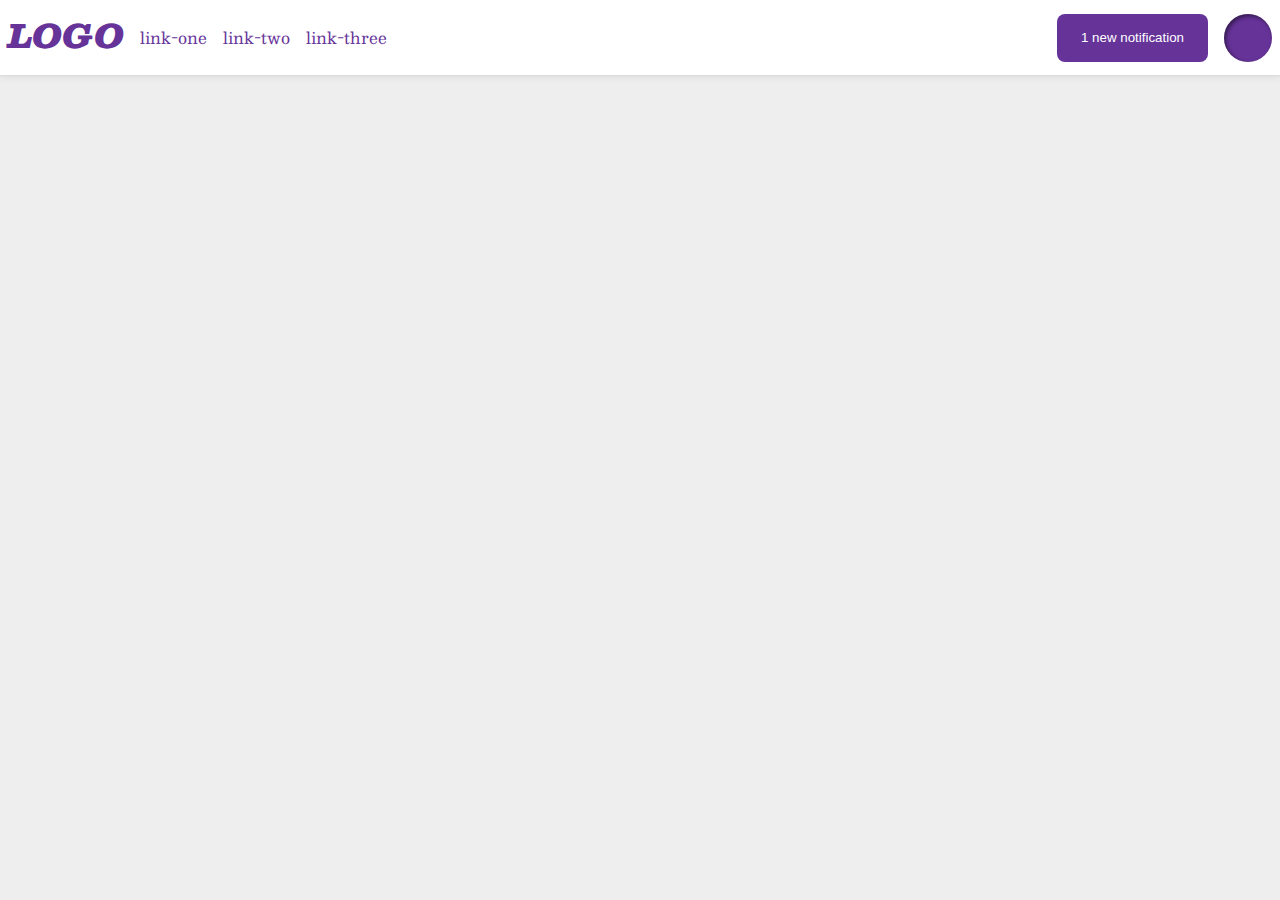
<file: flex/03-flex-header-2/index.html>
<!DOCTYPE html>
<html lang="en">
  <head>
    <meta charset="UTF-8">
    <meta http-equiv="X-UA-Compatible" content="IE=edge">
    <meta name="viewport" content="width=device-width, initial-scale=1.0">
    <title>Flex Header 2</title>
    <link rel="stylesheet" href="style.css">
  </head>
  <body>
    <div class="header">
      <div class="logo-links">
        <div class="logo">
          LOGO
        </div>
        <ul class="links">
          <li><a href="google.com">link-one</a></li>
          <li><a href="google.com">link-two</a></li>
          <li><a href="google.com">link-three</a></li>
        </ul>
    </div>
    <div class="button-image">
      <button class="notifications">
        1 new notification
      </button>
      <div class="profile-image"></div>
    </div>
    </div>
  </body>
</html>
</file>
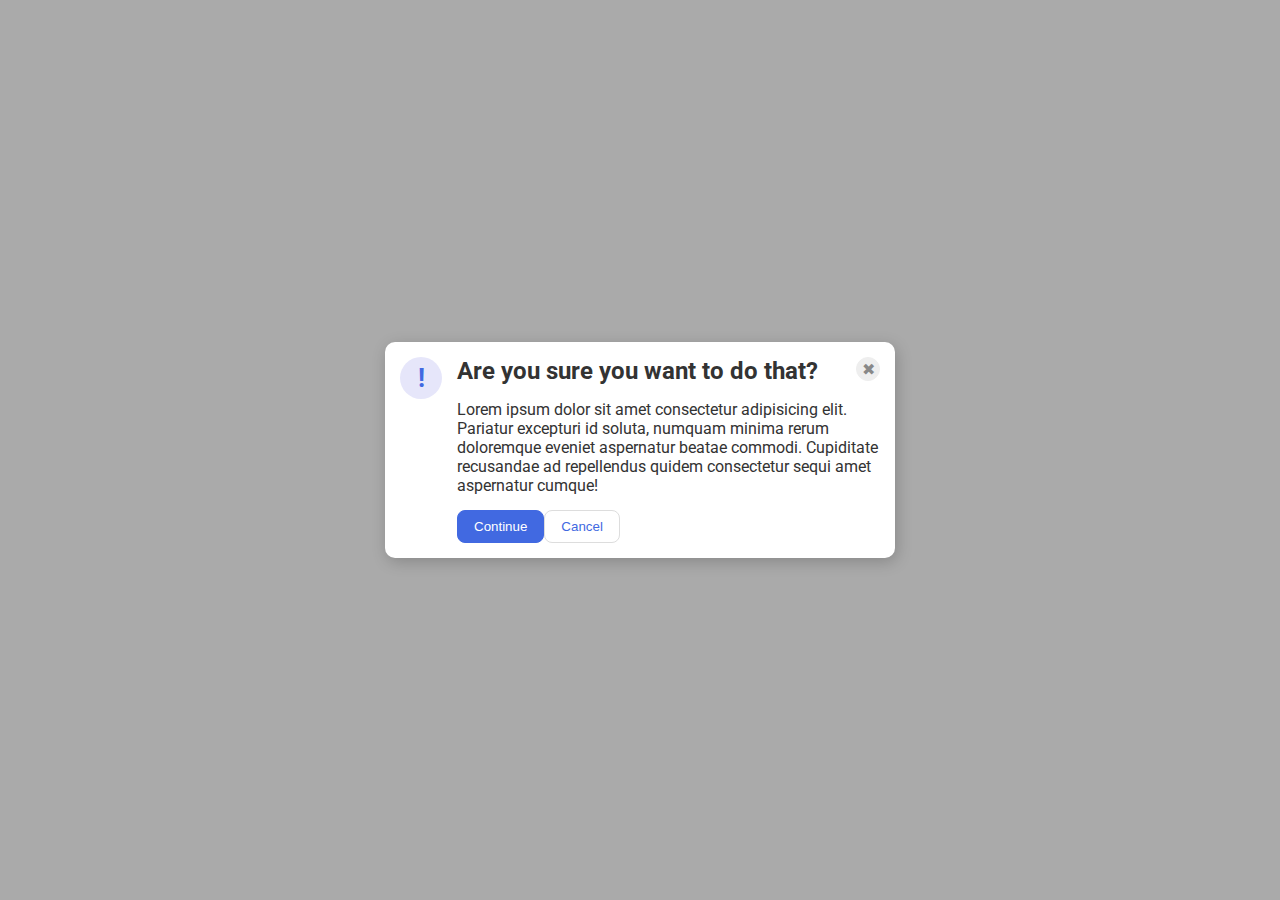
<file: flex/05-flex-modal/index.html>
<!DOCTYPE html>
<html lang="en">
  <head>
    <meta charset="UTF-8">
    <meta http-equiv="X-UA-Compatible" content="IE=edge">
    <meta name="viewport" content="width=device-width, initial-scale=1.0">
    <link rel="stylesheet" href="style.css">
    <title>Modal</title>
  </head>
  <body>
    <div class="modal">
     
     
          <div class="icon">!</div>
        
        <div class="head-content">
          <div class="head-container">
            <div class="header">Are you sure you want to do that?</div>
            <button class="close-button">✖</button>
          </div>
          <div class="text">Lorem ipsum dolor sit amet consectetur adipisicing elit. Pariatur excepturi id soluta, numquam minima rerum doloremque eveniet aspernatur beatae commodi. Cupiditate recusandae ad repellendus quidem consectetur sequi amet aspernatur cumque!</div>
          <div class="cancel-continue">
            <button class="continue">Continue</button>
            <button class="cancel">Cancel</button>
          </div>
      </div>
      
    </div>
  </body>
</html>
</file>
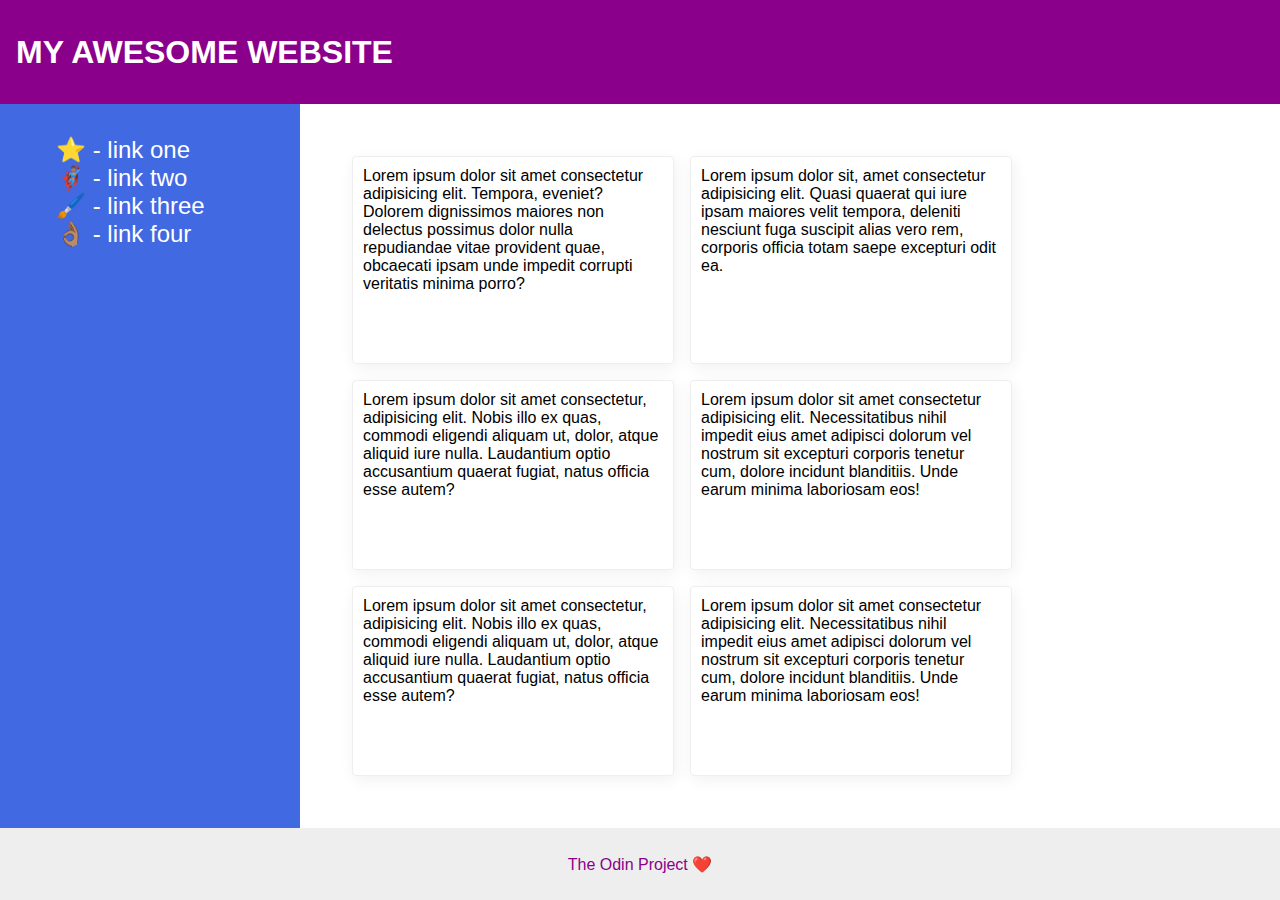
<file: flex/07-flex-layout-2/index.html>
<!DOCTYPE html>
<html lang="en">
  <head>
    <meta charset="UTF-8">
    <meta http-equiv="X-UA-Compatible" content="IE=edge">
    <meta name="viewport" content="width=device-width, initial-scale=1.0">
    <title>The Holy Grail</title>
    <link rel="stylesheet" href="style.css">
  </head>
  <body>
    <div class="header">
      MY AWESOME WEBSITE
    </div>
    <div class="content">
      <div class="sidebar">
        <ul>
          <li><a href="#">⭐ - link one</a></li>
          <li><a href="#">🦸🏽‍♂️ - link two</a></li>
          <li><a href="#">🖌️ - link three</a></li>
          <li><a href="#">👌🏽 - link four</a></li>
        </ul>
      </div>
      <div class="card-container">
        <div class="card">Lorem ipsum dolor sit amet consectetur adipisicing elit. Tempora, eveniet? Dolorem dignissimos maiores non delectus possimus dolor nulla repudiandae vitae provident quae, obcaecati ipsam unde impedit corrupti veritatis minima porro?</div>
        <div class="card">Lorem ipsum dolor sit, amet consectetur adipisicing elit. Quasi quaerat qui iure ipsam maiores velit tempora, deleniti nesciunt fuga suscipit alias vero rem, corporis officia totam saepe excepturi odit ea.</div>
        <div class="card">Lorem ipsum dolor sit amet consectetur, adipisicing elit. Nobis illo ex quas, commodi eligendi aliquam ut, dolor, atque aliquid iure nulla. Laudantium optio accusantium quaerat fugiat, natus officia esse autem?</div>
        <div class="card">Lorem ipsum dolor sit amet consectetur adipisicing elit. Necessitatibus nihil impedit eius amet adipisci dolorum vel nostrum sit excepturi corporis tenetur cum, dolore incidunt blanditiis. Unde earum minima laboriosam eos!</div>
        <div class="card">Lorem ipsum dolor sit amet consectetur, adipisicing elit. Nobis illo ex quas, commodi eligendi aliquam ut, dolor, atque aliquid iure nulla. Laudantium optio accusantium quaerat fugiat, natus officia esse autem?</div>
        <div class="card">Lorem ipsum dolor sit amet consectetur adipisicing elit. Necessitatibus nihil impedit eius amet adipisci dolorum vel nostrum sit excepturi corporis tenetur cum, dolore incidunt blanditiis. Unde earum minima laboriosam eos!</div>
    </div>
    </div>
    <div class="footer">
      The Odin Project ❤️
    </div>
  </body>
</html>
</file>
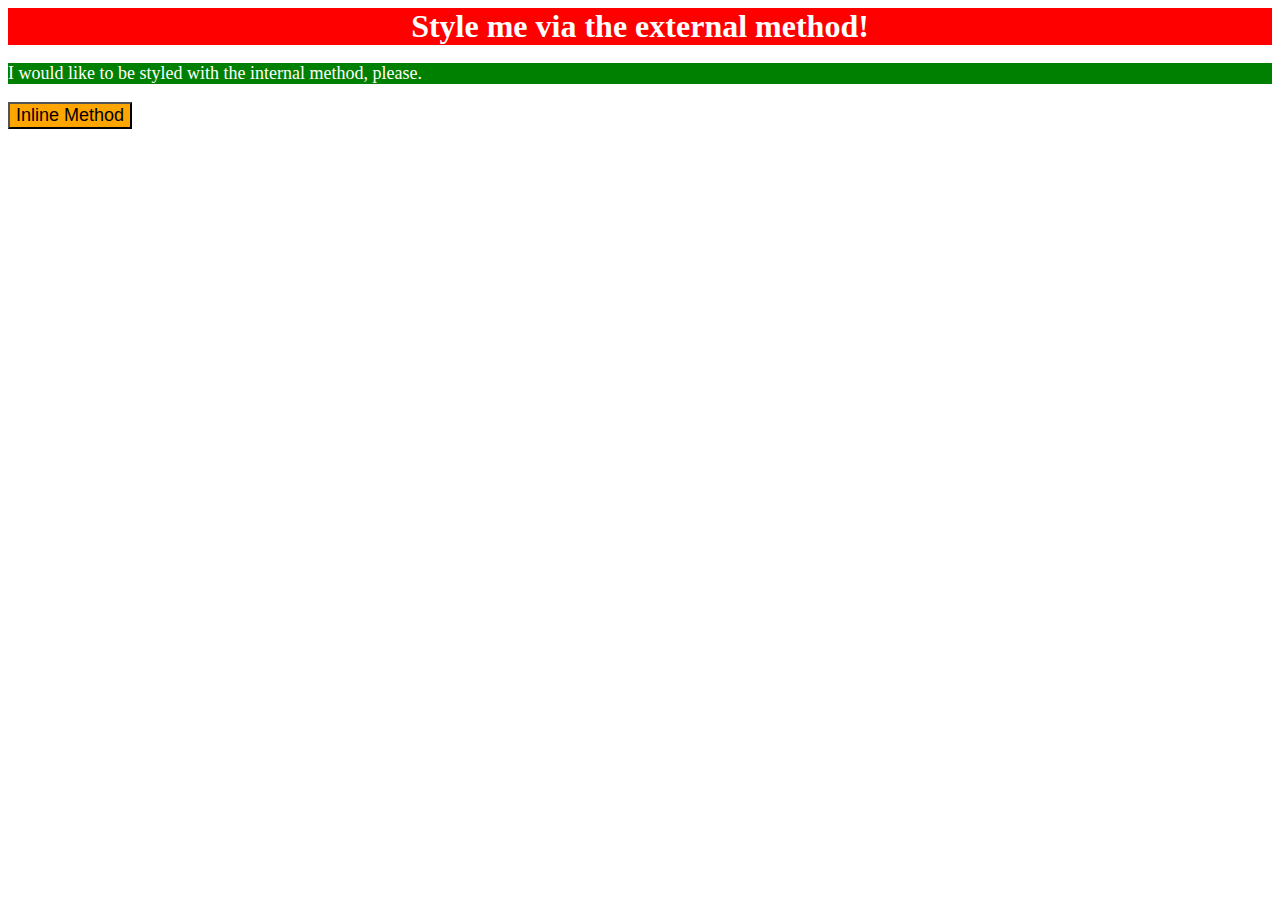
<file: foundations/01-css-methods/index.html>
<!DOCTYPE html>
<html lang="en">
  <head>
    <meta charset="UTF-8">
    <meta http-equiv="X-UA-Compatible" content="IE=edge">
    <meta name="viewport" content="width=device-width, initial-scale=1.0">
    <title>Methods for Adding CSS</title>
    <link rel="stylesheet" href="./styles.css">
    <style>
      p{
        background-color: green;
        color: white;
        font-size: 18px;
      }
    </style>
  </head>
  <body>
    <div class="external-style">Style me via the external method!</div>
    <p>I would like to be styled with the internal method, please.</p>
    <button style="font-size: 18px;background-color: orange;">Inline Method</button>
  </body>
</html>
</file>
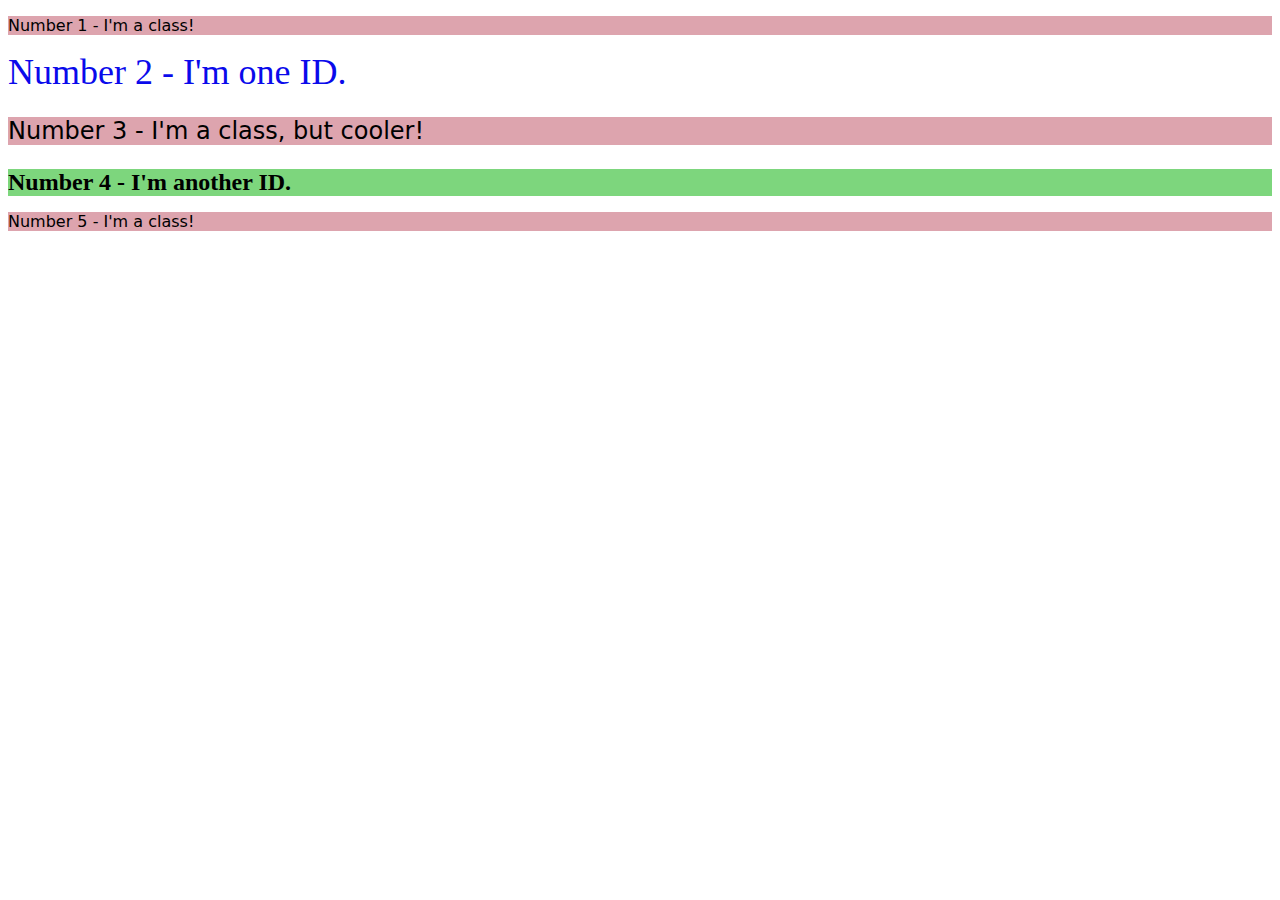
<file: foundations/02-class-id-selectors/index.html>
<!DOCTYPE html>
<html lang="en">
  <head>
    <meta charset="UTF-8">
    <meta http-equiv="X-UA-Compatible" content="IE=edge">
    <meta name="viewport" content="width=device-width, initial-scale=1.0">
    <title>Class and ID Selectors</title>
    <link rel="stylesheet" href="style.css">
  </head>
  <body>
    <p class="normal-class">Number 1 - I'm a class!</p>
    <div id="first-id">Number 2 - I'm one ID.</div>
    <p class="normal-class cooler-class">Number 3 - I'm a class, but cooler!</p>
    <div id="second-id">Number 4 - I'm another ID.</div>
    <p class="normal-class">Number 5 - I'm a class!</p>
  </body>
</html>
</file>
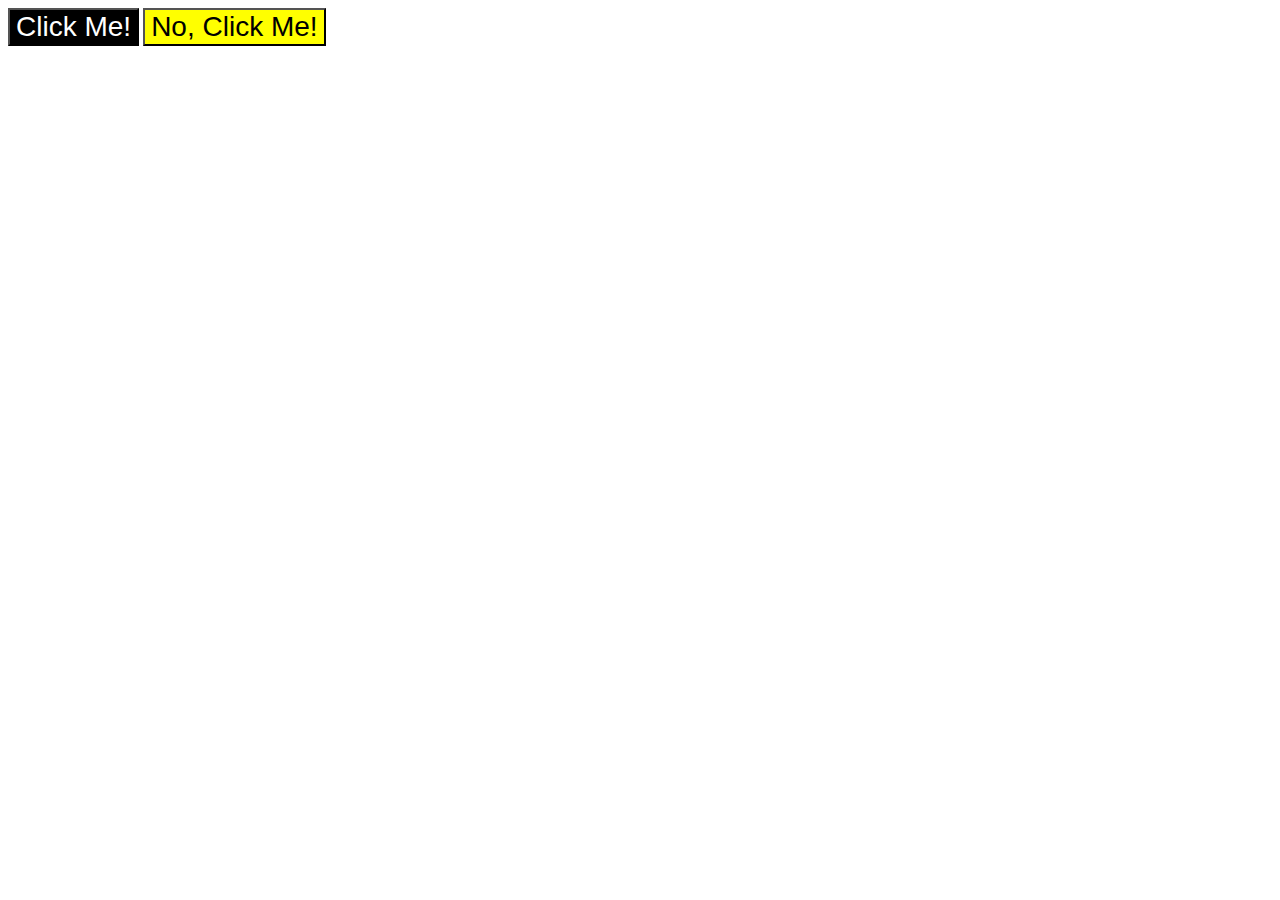
<file: foundations/03-grouping-selectors/index.html>
<!DOCTYPE html>
<html lang="en">
  <head>
    <meta charset="UTF-8">
    <meta http-equiv="X-UA-Compatible" content="IE=edge">
    <meta name="viewport" content="width=device-width, initial-scale=1.0">
    <title>Grouping Selectors</title>
    <link rel="stylesheet" href="style.css">
  </head>
  <body>
    <button class="first-button">Click Me!</button>
    <button class="second-button">No, Click Me!</button>
  </body>
</html>
</file>
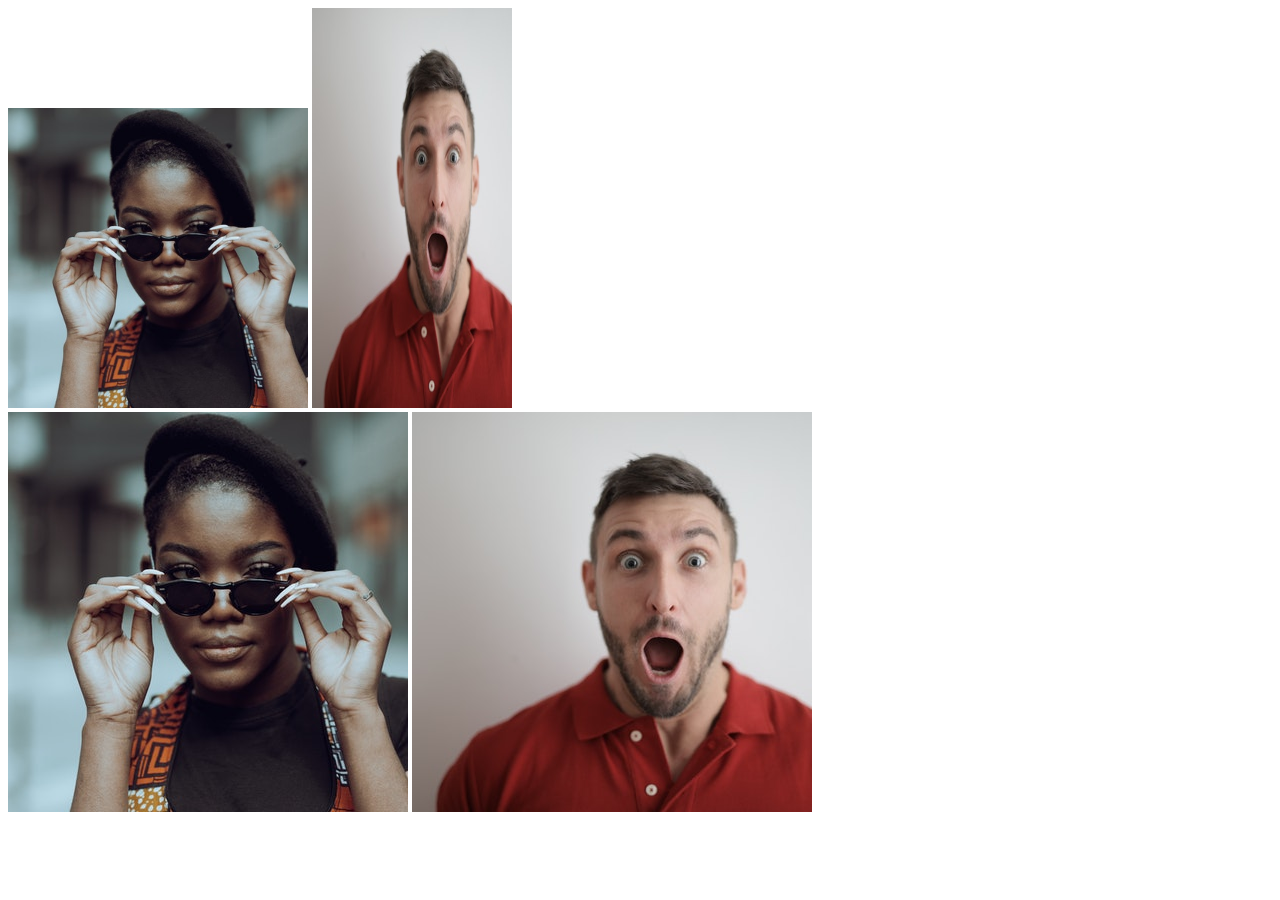
<file: foundations/04-chaining-selectors/index.html>
<!DOCTYPE html>
<html lang="en">
  <head>
    <meta charset="UTF-8">
    <meta http-equiv="X-UA-Compatible" content="IE=edge">
    <meta name="viewport" content="width=device-width, initial-scale=1.0">
    <title>Chaining Selectors</title>
    <link rel="stylesheet" href="style.css">
  </head>
  <body>
    <!-- Check image source path. Review Foundations lesson - Links and Images -->
    <!-- Use the classes BELOW this line -->
    <div>
      <img class="avatar proportioned" src="./images/pexels-katho-mutodo-8434791.jpg" alt="Woman with glasses">
      <img class="avatar distorted" src="./images/pexels-andrea-piacquadio-3777931.jpg" alt="Man with surprised expression">
    </div>
    <!-- Use the classes ABOVE this line -->
    <div>
      <img class="original proportioned" src="./images/pexels-katho-mutodo-8434791.jpg" alt="Woman with glasses">
      <img class="original distorted" src="./images/pexels-andrea-piacquadio-3777931.jpg" alt="Man with surprised expression">
    </div>
  </body>
</html>
</file>
<file: flex/03-flex-header-2/style.css>
/* this is some magical font-importing.  
you'll learn about it later. */
@import url('https://fonts.googleapis.com/css2?family=Besley:ital,wght@0,400;1,900&display=swap');

body {
  margin: 0;
  background: #eee;
  font-family: Besley, serif;
}

.header {
  background: white;
  border-bottom: 1px solid #ddd;
  box-shadow: 0 0 8px rgba(0,0,0,.1);
  display: flex;
  justify-content: space-between;
  align-items: center;
  padding:8px ;
}
.logo-links{
  display: flex;
  gap:16px;

}

.profile-image {
  background: rebeccapurple;
  box-shadow: inset 2px 2px 4px rgba(0,0,0,.5);
  border-radius: 50%;
  width: 48px;
  height: 48px;
}

.logo {
  color: rebeccapurple;
  font-size: 32px;
  font-weight: 900;
  font-style: italic;
}

button {
  border: none;
  border-radius: 8px;
  background: rebeccapurple;
  color: white;
  padding: 8px 24px;
}

a {
  /* this removes the line under our links */
  text-decoration: none;
  color: rebeccapurple;
}

ul {
  list-style-type: none;
  display: flex;
  gap: 16px;
  padding: 0px;
}
.button-image{
  display: flex;
  gap:16px;
}
</file>
<file: flex/05-flex-modal/style.css>
@import url('https://fonts.googleapis.com/css2?family=Roboto:wght@400;700&display=swap');

html, body {
  height: 100%;
}

body {
  font-family: Roboto, sans-serif;
  margin: 0;
  background: #aaa;
  color: #333;
  /* I'll give you this one for free lol */
  display: flex;
  align-items: center;
  justify-content: center;
}

.modal {
  background: white;
  width: 480px;
  padding:15px;
  border-radius: 10px;
  display: flex;
  box-shadow: 2px 4px 16px rgba(0,0,0,.2);
}
.head-content{
  display: flex;
  flex-direction: column;
  gap:15px;
}
.head-container{
  display: flex;
  justify-content: space-between;
}
.header{
  font-weight: bold;
  font-size: 24px;
}
.text{
  align-self: center;
}
.cancel-continue{
  display: flex;
}
.icon {
  color: royalblue;
  font-size: 26px;
  font-weight: 700;
  background: lavender;
  width: 42px;
  height: 42px;
  border-radius: 50%;
  display: flex;
  align-items: center;
  justify-content: center;
  margin-right: 15px;
  align-self: flex-start;
  flex-shrink: 0;
}

.close-button {
  background: #eee;
  border-radius: 50%;
  color: #888;
  font-weight: 400;
  font-size: 16px;
  height: 24px;
  width: 24px;
  display: flex;
  align-items: center;
  justify-content: center;
  border: 1px solid #eee;
  padding: 0;
  flex-shrink: 3;
}

button {
  cursor: pointer;
  padding: 8px 16px;
  border-radius: 8px;
}

button.continue {
  background: royalblue;
  border: 1px solid royalblue;
  color: white;
}

button.cancel {
  background: white;
  border: 1px solid #ddd;
  color: royalblue;
}
</file>
<file: flex/07-flex-layout-2/style.css>
body {
  font-family: -apple-system, BlinkMacSystemFont, 'Segoe UI', Roboto, Oxygen, Ubuntu, Cantarell, 'Open Sans', 'Helvetica Neue', sans-serif;
  margin: 0;
  min-height: 100vh;
  display: flex;
  flex-direction: column;
  justify-content: space-between;
  justify-content: center;
}

.header {
  height: 72px;
  background: darkmagenta;
  color: white;
  font-size: 32px;
  font-weight: 900;
  padding: 16px;
  display: flex;
  align-items: center;
}
.content{
  display: flex;
  flex-grow: 1;
}
.card-container{
  display: flex;
  flex-wrap: wrap;
  gap:16px;
  margin: 20px;
  padding:32px;
}
.footer {
  height: 72px;
  background: #eee;
  color: darkmagenta;
  text-align: center;
  display: flex;
  align-items: center;
  justify-content: center;
}

.sidebar {
  width: 300px;
  background: royalblue;
  box-sizing: border-box;
  flex-shrink: 0;
  padding:16px;
}
a{
  color: white;
  text-decoration: none;
  font-size: 24px;
}
li{
  list-style-type: none;
}
.card {
  border: 1px solid #eee;
  box-shadow: 2px 4px 16px rgba(0,0,0,.06);
  border-radius: 4px;
  max-width: 300px;
  padding:10px;
}
</file>
<file: foundations/01-css-methods/styles.css>
div{
    background-color: red;
    color: white;
    font-size: 32px;
    text-align: center;
    font-weight: bold;
}
</file>
<file: foundations/02-class-id-selectors/style.css>
.normal-class{
    background-color: rgb(221, 164, 174);
    font-family: Verdana, "DejaVu Sans",sans-serif ;
}
#first-id{
    color: rgb(10, 10, 235);
    font-size: 36px;
}
.cooler-class{
    font-size: 24px;
}
#second-id{
    background-color: rgb(125, 214, 125);
    font-size: 24px;
    font-weight: bold;
}
</file>
<file: foundations/03-grouping-selectors/style.css>
.first-button{
    background-color: black;
    color:rgb(255, 255, 255);
}
.second-button{
    background-color: #ffff00;
}
.first-button,.second-button{
    font-size: 28px;
    font-family: Helvetica,"Times New Roman", sans-serif;
}
</file>
<file: foundations/04-chaining-selectors/style.css>
/* Add CSS Styling */
.avatar.proportioned{
    height: auto;
    width: 300px;
}
.avatar.distorted{
    height: 400px;
    width: 200px;
}
</file>
